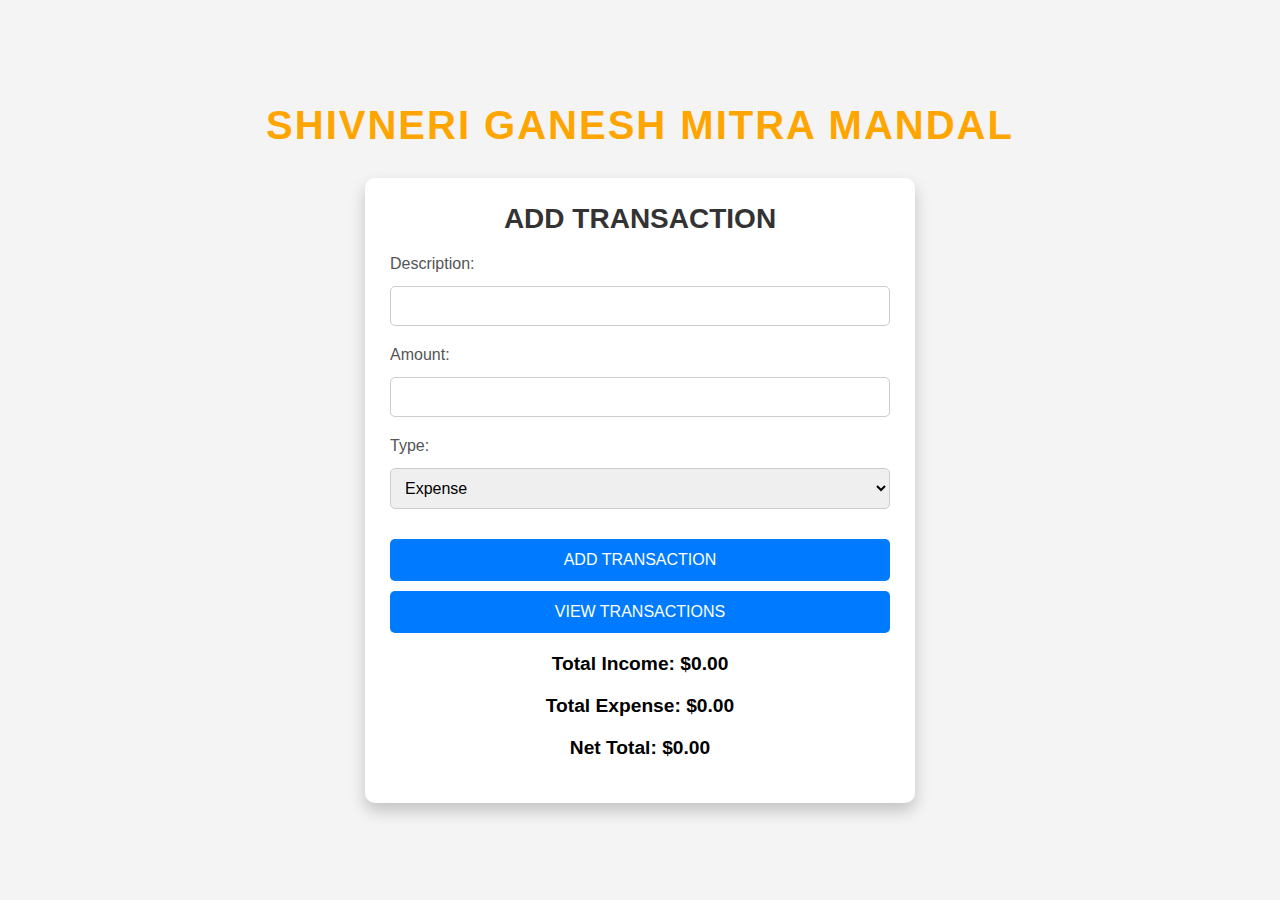
<file: index.html>
<!DOCTYPE html>
<html lang="en">

<head>
  <meta charset="UTF-8">
  <meta name="viewport" content="width=device-width, initial-scale=1.0">
  <title>Shivnery Ganesh Mitra Mandal</title>
  <link rel="stylesheet" href="styles.css">
</head>

<body>
  <div class="container">
    <h1 class="main-heading">Shivneri Ganesh Mitra Mandal</h1>
    <div class="card">
      <h2>Add Transaction</h2>
      <div class="form-group">
        <label for="description">Description:</label>
        <input type="text" id="description">
      </div>

      <div class="form-group">
        <label for="amount">Amount:</label>
        <input type="number" id="amount">
      </div>

      <div class="form-group">
        <label for="type">Type:</label>
        <select id="type">
          <option value="expense">Expense</option>
          <option value="incoming">Incoming</option>
        </select>
      </div>

      <button id="addTransaction">Add Transaction</button>
      <button id="viewTransactions">View Transactions</button>

      <h3>Total Income: $<span id="totalIncome">0.00</span></h3>
      <h3>Total Expense: $<span id="totalExpense">0.00</span></h3>
      <h3>Net Total: $<span id="totalAmount">0.00</span></h3>
    </div>
  </div>

  <!-- Modal for popup notification -->
  <div id="popup" class="popup">
    <div class="popup-content">
      <span class="close-btn" id="closePopup">&times;</span>
      <p>Transaction added successfully!</p>
    </div>
  </div>

  <script src="script.js"></script>
</body>

</html>
</file>
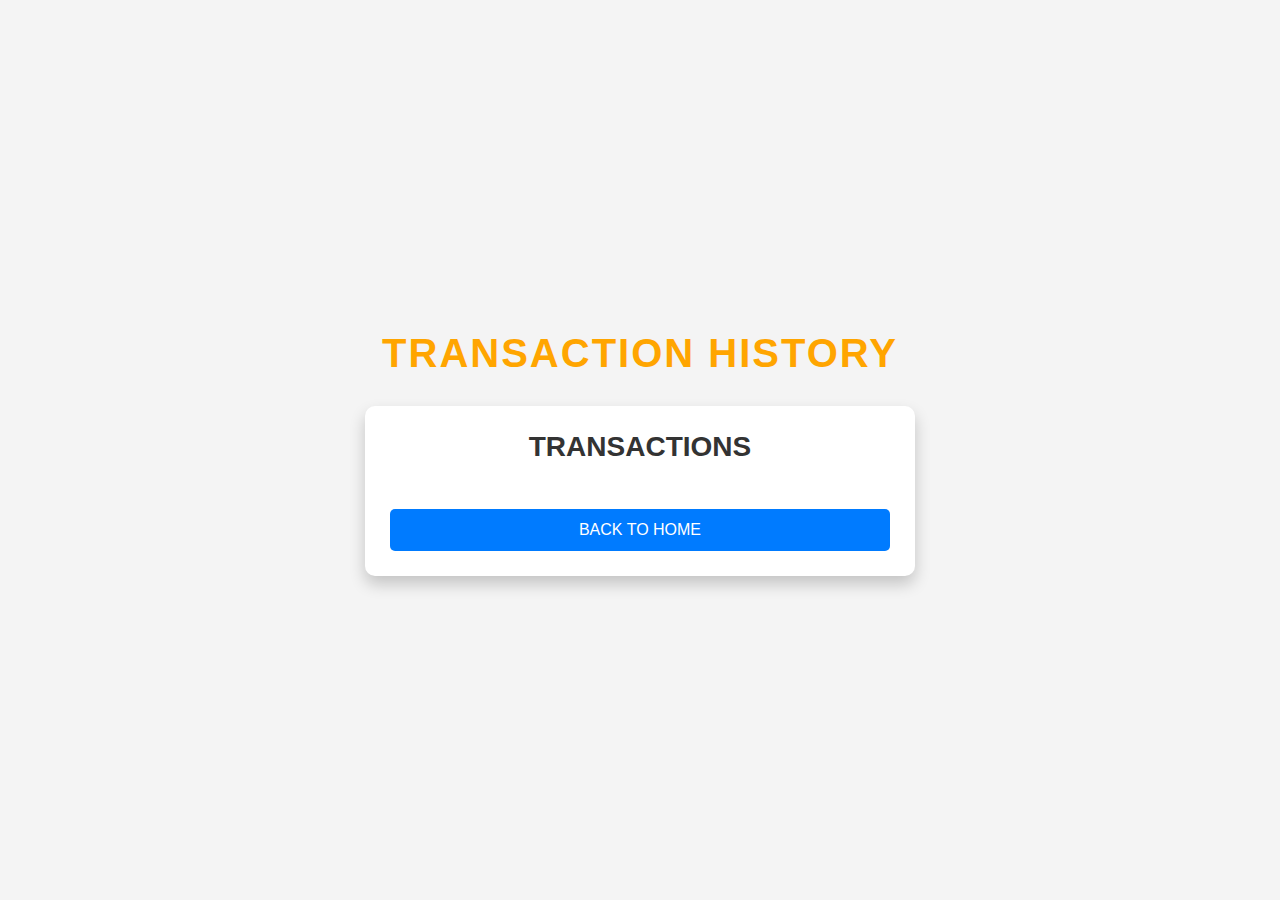
<file: transactions.html>
<!DOCTYPE html>
<html lang="en">
<head>
  <meta charset="UTF-8">
  <meta name="viewport" content="width=device-width, initial-scale=1.0">
  <title>Transactions</title>
  <link rel="stylesheet" href="styles.css">
</head>
<body>
  <div class="container">
    <h1 class="main-heading">Transaction History</h1>
    <div class="card">
      <h2>Transactions</h2>
      <ul id="transactionList"></ul>
      <button id="backToHome">Back to Home</button>
    </div>
  </div>
  <script src="transactions.js"></script>
</body>
</html>
</file>
<file: styles.css>
/* Global Styling */
body {
    font-family: Arial, sans-serif;
    background-color: #f4f4f4;
    margin: 0;
    padding: 0;
    display: flex;
    justify-content: center;
    align-items: center;
    height: 100vh;
}

.container {
    display: flex;
    flex-direction: column;
    align-items: center;
    width: 80%;
    max-width: 900px;
}

/* Main Heading Styling */
.main-heading {
    text-align: center;
    font-size: 2.5rem;
    font-weight: bold;
    color: orange;
    margin-bottom: 30px;
    text-transform: uppercase;
    letter-spacing: 2px;
}

/* Card Styling */
.card {
    background-color: white;
    padding: 25px;
    border-radius: 10px;
    box-shadow: 0 8px 16px rgba(0, 0, 0, 0.2);
    width: 100%;
    max-width: 500px;
    margin-bottom: 20px;
    transition: transform 0.3s ease-in-out;
    overflow: hidden;
}

.card:hover {
    transform: translateY(-5px);
}

.card h2 {
    font-size: 1.75rem;
    color: #333;
    margin-top: 0;
    margin-bottom: 20px;
    text-align: center;
    text-transform: uppercase;
}

/* Form Group Styling */
.form-group {
    margin-bottom: 20px;
}

.form-group label {
    display: block;
    font-size: 1rem;
    margin-bottom: 8px;
    color: #555;
}

.form-group input,
.form-group select {
    padding: 10px;
    width: 100%;
    box-sizing: border-box;
    margin-top: 5px;
    border: 1px solid #ccc;
    border-radius: 5px;
    font-size: 1rem;
    outline: none;
    transition: border-color 0.3s ease-in-out;
}

.form-group input:focus,
.form-group select:focus {
    border-color: #007bff;
}

/* Button Styling */
button {
    padding: 12px;
    width: 100%;
    background-color: #007bff;
    color: white;
    border: none;
    border-radius: 5px;
    cursor: pointer;
    font-size: 1rem;
    text-transform: uppercase;
    transition: background-color 0.3s ease-in-out;
    margin-top: 10px;
}

button:hover {
    background-color: orange;
}

button:focus {
    outline: none;
    box-shadow: 0 0 0 3px rgba(0, 123, 255, 0.5);
}

/* Notification Styling */
.notification {
    background-color: #28a745;
    /* Green background for success */
    color: white;
    padding: 10px;
    border-radius: 5px;
    margin-top: 10px;
    text-align: center;
    display: none;
    /* Initially hidden */
}

/* Total Amount Styling */
h3 {
    font-size: 1.2rem;
    text-align: center;
    margin-top: 20px;
}

/* Transaction List Styling */
#transactionList {
    margin-top: 20px;
    padding: 0;
    list-style-type: none;
    max-height: 200px;
    /* Fixed height for scrolling */
    overflow-y: auto;
    /* Enable vertical scrolling */
}

#transactionList li {
    padding: 12px;
    margin: 5px 0;
    border-radius: 5px;
    color: white;
    transition: transform 0.3s ease-in-out;
}

#transactionList li:hover {
    transform: translateY(-3px);
}

.expense {
    background-color: #dc3545;
    /* Red for expenses */
}

.incoming {
    background-color: #28a745;
    /* Green for incoming money */
}

/* Popup Styling */
.popup {
    display: none;
    /* Hidden by default */
    position: fixed;
    top: 0;
    left: 0;
    width: 100%;
    height: 100%;
    background-color: rgba(0, 0, 0, 0.5);
    /* Black background with opacity */
    justify-content: center;
    align-items: center;
}

.popup-content {
    background-color: #fff;
    padding: 20px;
    border-radius: 5px;
    text-align: center;
    position: relative;
    width: 300px;
}

.close-btn {
    position: absolute;
    top: 10px;
    right: 15px;
    cursor: pointer;
    font-size: 20px;
    font-weight: bold;
    color: #333;
}

.close-btn:hover {
    color: #FB5F01;
    /* Hover effect */
}

/* Media Query for Phones */
@media (max-width: 600px) {
    .container {
        width: 100%;
        padding: 0 20px;
    }

    .main-heading {
        font-size: 2rem;
    }

    .card {
        padding: 20px;
        width: 100%;
        margin-bottom: 15px;
    }

    .card h2 {
        font-size: 1.5rem;
    }

    button {
        padding: 10px;
        font-size: 0.9rem;
    }

    .form-group label {
        font-size: 0.9rem;
    }

    .form-group input,
    .form-group select {
        font-size: 0.9rem;
    }

    h3 {
        font-size: 1rem;
    }

    #transactionList li {
        padding: 10px;
    }

    .popup-content {
        width: 90%;
        max-width: 280px;
    }
}
</file>
